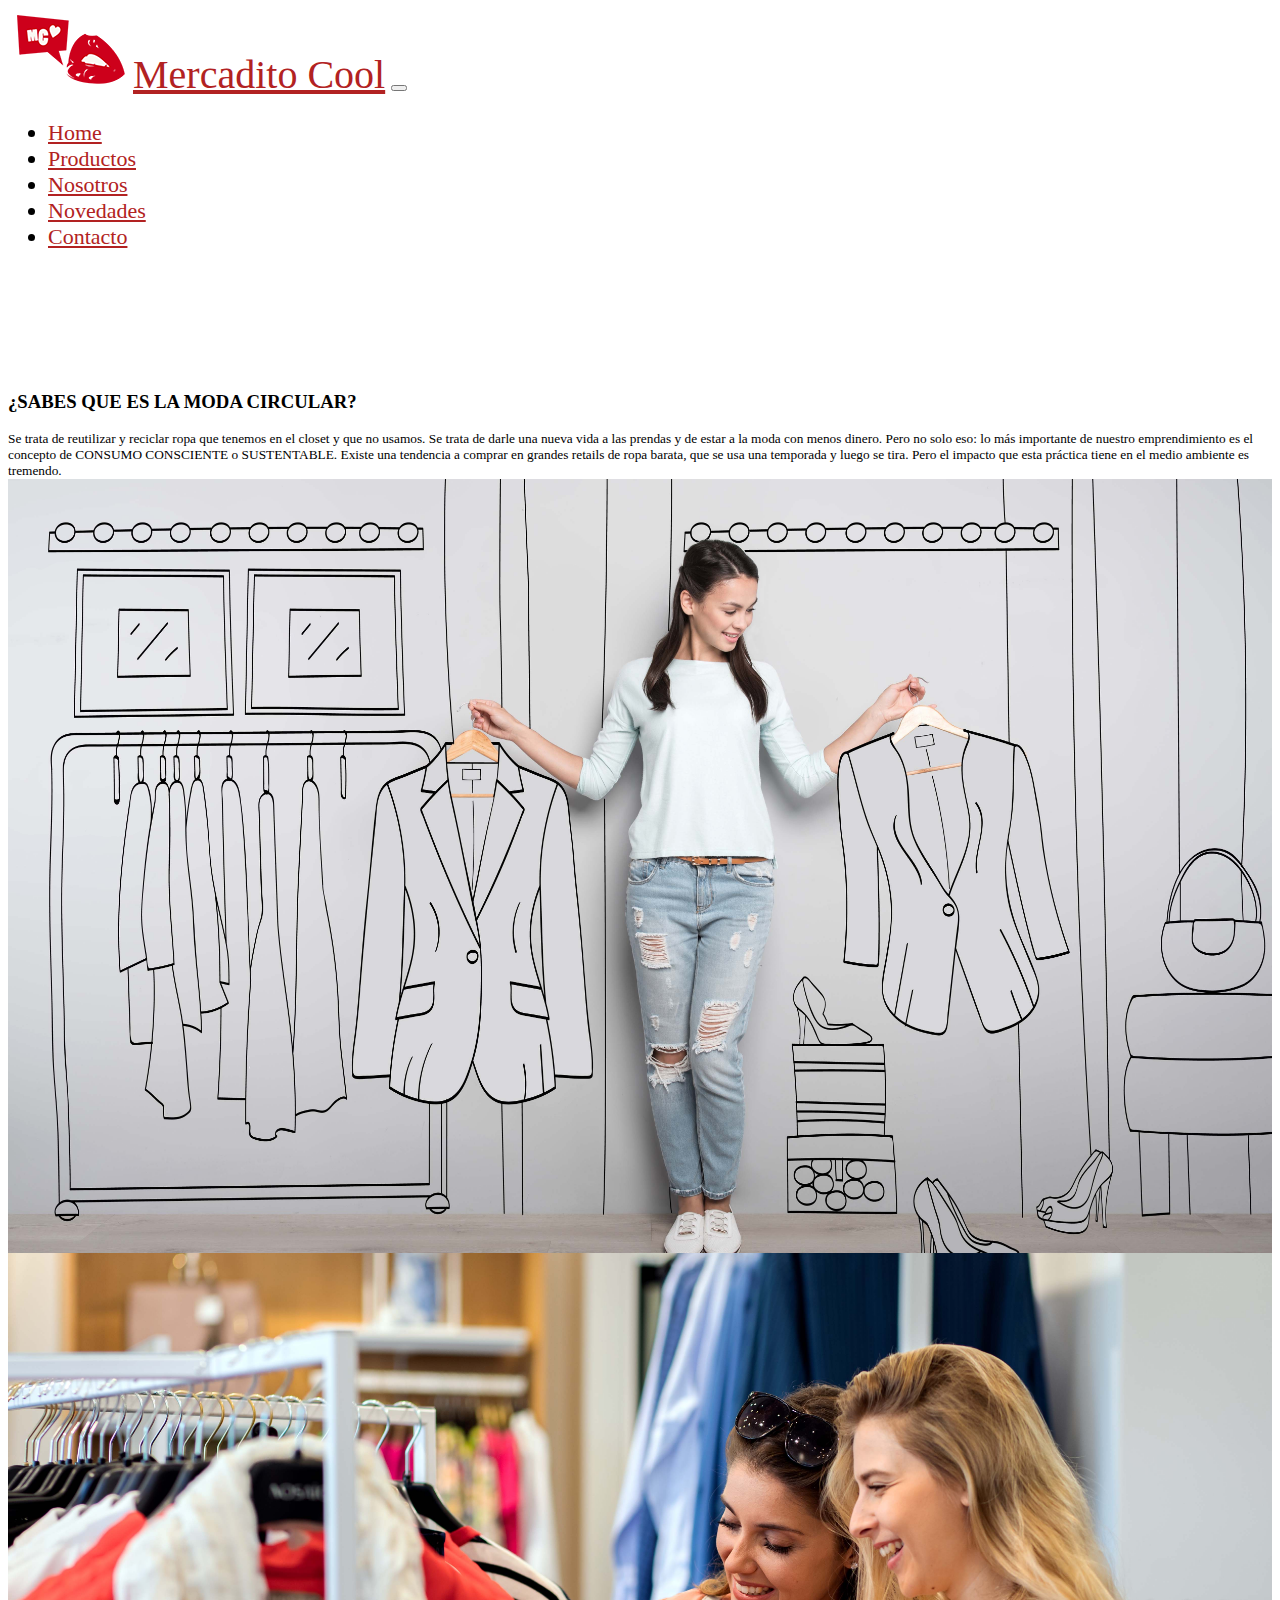
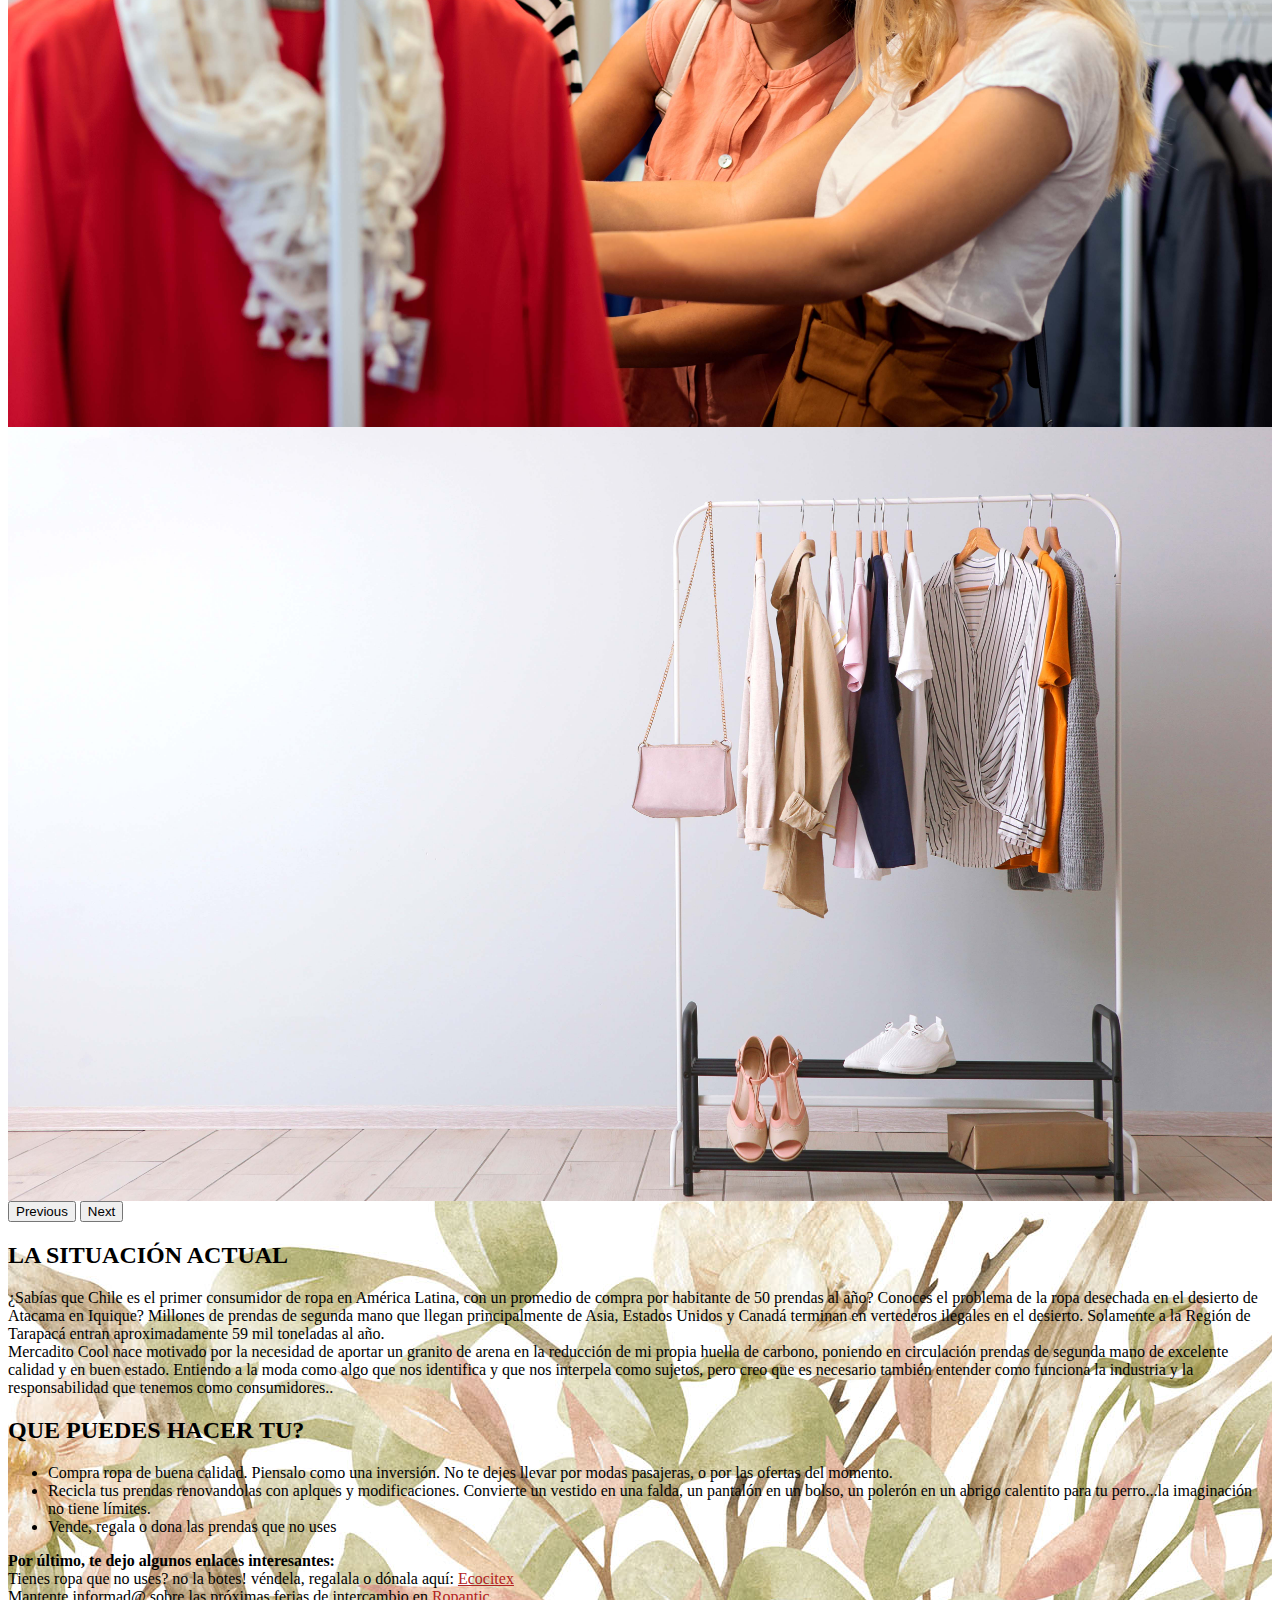
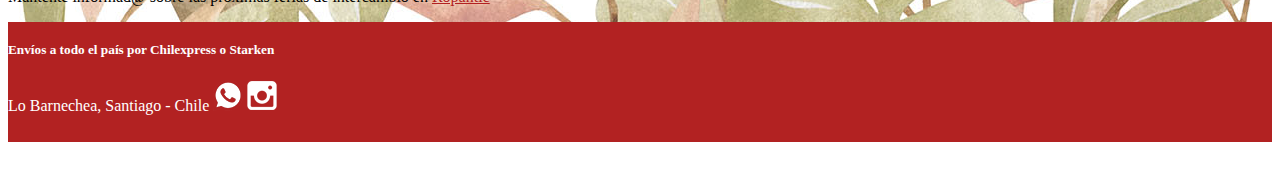
<file: pages/nosotros.html>
<html>
<head>
<meta charset="UTF-8">
 <meta name="viewport" content="width=device-width, initial-scale=1">
	<link rel="stylesheet" href="https://cdnjs.cloudflare.com/ajax/libs/animate.css/4.1.1/animate.min.css" />
	<link href="https://cdn.jsdelivr.net/npm/bootstrap@5.2.0-beta1/dist/css/bootstrap.min.css" rel="stylesheet" integrity="sha384-0evHe/X+R7YkIZDRvuzKMRqM+OrBnVFBL6DOitfPri4tjfHxaWutUpFmBp4vmVor" crossorigin="anonymous">
		<link rel="stylesheet" href="../assets/scss/main.css">
		<link rel="shortcut icon" href="../assets/images/favicon.ico" type="image/x-icon">
	<title>Quien es Mercadito Cool - moda circular y consumo sustentable</title>
	<meta name="description" content="Mercadito Cool es un emprendimiento de moda circular, reciclaje y reuso  de prendas. Consumo responsable para un mundo mejor ">
</head>

<body>
<nav class="navbar navbar-expand-md navbar-dark fixed-top bg-dark">
  <div class="container-fluid">
     <a class="navbar-brand" href= "../index.html" ><img src="../assets/images/MercaditoCool-1.png" class="fluid">Mercadito Cool</a>
    <button class="navbar-toggler" type="button" data-bs-toggle="collapse" data-bs-target="#navbarCollapse" aria-controls="navbarCollapse" aria-expanded="false" aria-label="Toggle navigation">
      <span class="navbar-toggler-icon"></span>
    </button>
    <div class="collapse navbar-collapse" id="navbarCollapse">
      <ul class="navbar-nav me-auto mb-2 mb-md-0">
        <li class="nav-item">
          <a class="nav-link" aria-current="page" href="../index.html">Home</a>
        </li>
		     <li class="nav-item">
          <a class="nav-link" href="../pages/productos.html">Productos</a>
        </li>
        <li class="nav-item">
          <a class="nav-link active" href="../pages/nosotros.html">Nosotros</a>
        </li>
		 <li class="nav-item">
          <a class="nav-link" href="../pages/novedades.html">Novedades</a>
        </li>
		 <li class="nav-item">
          <a class="nav-link" href="../pages/contacto.html">Contacto</a>
        </li>
      </ul>
    </div>
  </div>
</nav>

<main  class="novedades">
	
	
	<div class="container-md pt-4 pb-2">
	<h3 class="text-center">¿SABES QUE ES LA MODA CIRCULAR?</h3>
		 <small class="text-muted">Se trata de reutilizar y reciclar ropa que tenemos en el closet y que no usamos. Se trata de darle una nueva vida a las prendas y de estar a la moda con menos dinero. Pero no solo eso: lo más importante de nuestro emprendimiento es el concepto de CONSUMO CONSCIENTE o SUSTENTABLE.
	Existe una tendencia a comprar en grandes retails de ropa barata, que se usa una temporada y luego se tira. Pero el impacto que esta práctica tiene en el medio ambiente es tremendo.</small>
		</div>	
<div class="container-md pb-4" >
				<div id="carouselExampleFade" class="carousel slide carousel-fade" data-bs-ride="carousel">
			  <div class="carousel-inner">
				<div class="carousel-item active">
				  <img src="../assets/images/closet.jpeg" class="d-block w-100" a>
				</div>
				<div class="carousel-item">
				  <img src="../assets/images/vitrineando.jpeg" class="d-block w-100" >
				</div>
				<div class="carousel-item">
				  <img src="../assets/images/fashion3.jpeg" class="d-block w-100" >
				</div>
			  </div>
			  <button class="carousel-control-prev" type="button" data-bs-target="#carouselExampleFade" data-bs-slide="prev">
				<span class="carousel-control-prev-icon" aria-hidden="true"></span>
				<span class="visually-hidden">Previous</span>
			  </button>
			  <button class="carousel-control-next" type="button" data-bs-target="#carouselExampleFade" data-bs-slide="next">
				<span class="carousel-control-next-icon" aria-hidden="true"></span>
				<span class="visually-hidden">Next</span>
			  </button>
				</div>
			</div>
	<div class="container-md pb-2" >
	<div class="row justify-content-around">
      <div class="col-md-6">
        <div class="h-100 p-5 text-white bg-dark rounded-3">
          <h2>LA SITUACIÓN ACTUAL</h2>
          <p>¿Sabías que Chile es el primer consumidor de ropa en América Latina, con un promedio de compra por habitante de 50 prendas al año?
				Conoces el problema de la ropa desechada en el desierto de Atacama en Iquique? Millones de prendas de segunda mano que llegan principalmente de Asia, Estados Unidos y Canadá terminan en vertederos ilegales en el desierto. Solamente a la Región de Tarapacá  entran aproximadamente 59 mil toneladas al año. <br>
				Mercadito Cool nace motivado por la necesidad de aportar un granito de arena en la reducción de mi propia huella de carbono, poniendo en circulación prendas de segunda mano de excelente calidad y en buen estado. Entiendo a la moda como algo que nos identifica y que nos interpela como sujetos, pero creo que es necesario también entender como funciona la industria y la responsabilidad que tenemos como consumidores..</p>
        </div>
      </div>
      <div class="col-md-6">
        <div class="h-100 p-5 bg-light border rounded-3">
          <h2>QUE PUEDES HACER TU?</h2>
    		<p>
				<ul>
					
					<li>Compra ropa de buena calidad. Piensalo como una inversión. No te dejes llevar por modas pasajeras, o por las ofertas del momento. </li>
			 		<li>Recicla tus prendas renovandolas con aplques y modificaciones. Convierte un vestido en una falda, un pantalón en un bolso, un polerón en un abrigo calentito para tu perro...la imaginación no tiene límites.</li>
					<li>Vende, regala o dona las prendas que no uses</li>
				</ul>
			</p>
		  	 <p><strong>Por último, te dejo algunos enlaces interesantes:</strong><br>	
						Tienes ropa que no uses? no la botes! véndela, regalala o dónala aquí: <a href="https://www.ecocitex.cl/pages/recicla-con-nosotros_" target="_blank">Ecocitex</a><br>
						Mantente informad@ sobre las próximas ferias de intercambio en <a href="https://www.ropantic.com" target="_blank">Ropantic</a></p></div></p>
        </div>
      </div>
	</div>

	</main>

	<footer>
	<div class="container-md" >
		<div class="row align-items-center">
      		
			<div class="col-sm 12 col-md-6">
				<h5 class="fleft">Envíos a todo el país por Chilexpress o Starken</h5>
				<p class="fleft">Lo Barnechea, Santiago - Chile
				<a href="https://wa.me/message/7LW7ZWQO3YAPD1" target="_blank"><img src="../assets/images/wapp.png" class="fluid"></a>
				<a href="https://www.instagram.com/mercadito_cool" target="_blank"><img src="../assets/images/igIconWhite.png" class="fluid"></a>
				</p>
			</div>
			
			<div class="col-sm 12 col-md-6">
				<p class="fright">©2022 Mercedes Cachaza - Todos los derechos reservados</p>  
			</div>
		</div>
	</div>
		
	</footer>
	<!-- JavaScript Bundle with Popper -->
<script src="https://cdn.jsdelivr.net/npm/bootstrap@5.2.0-beta1/dist/js/bootstrap.bundle.min.js" integrity="sha384-pprn3073KE6tl6bjs2QrFaJGz5/SUsLqktiwsUTF55Jfv3qYSDhgCecCxMW52nD2" crossorigin="anonymous"></script>
</body>
</html>
</file>
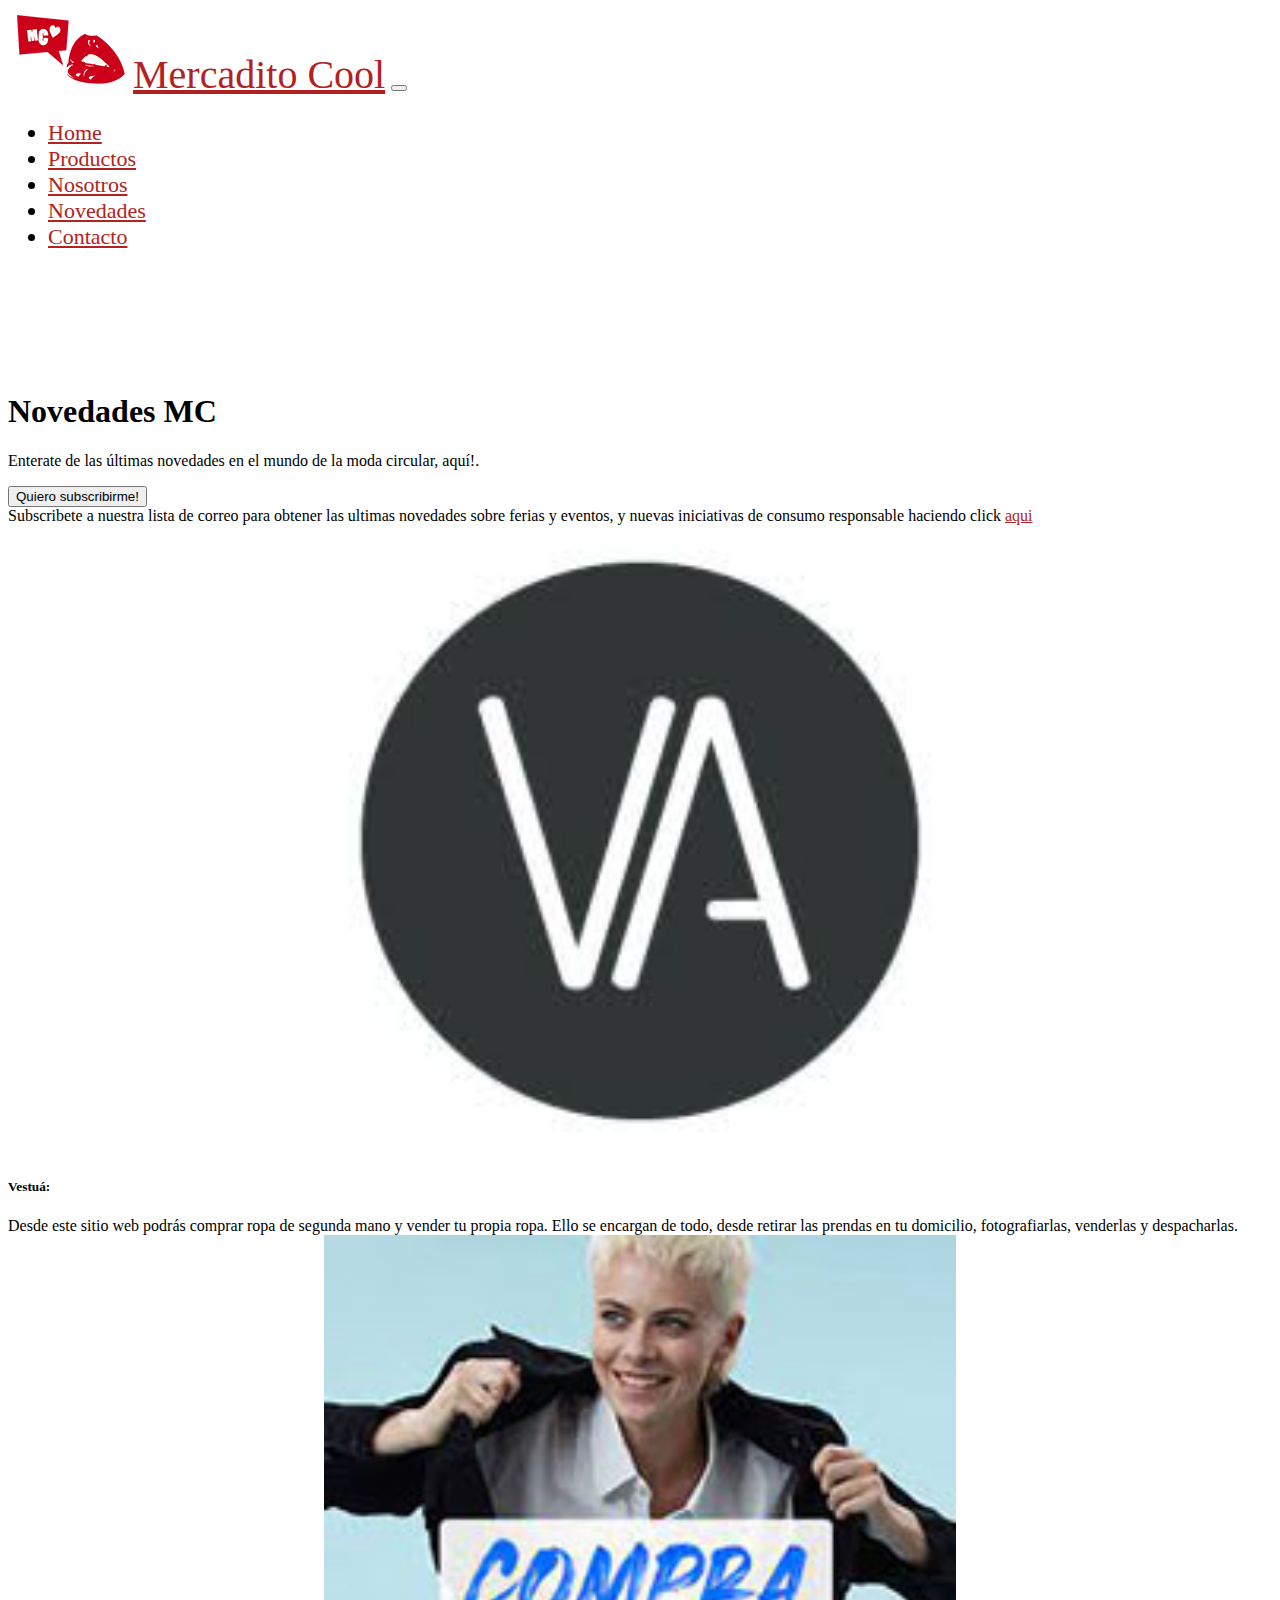
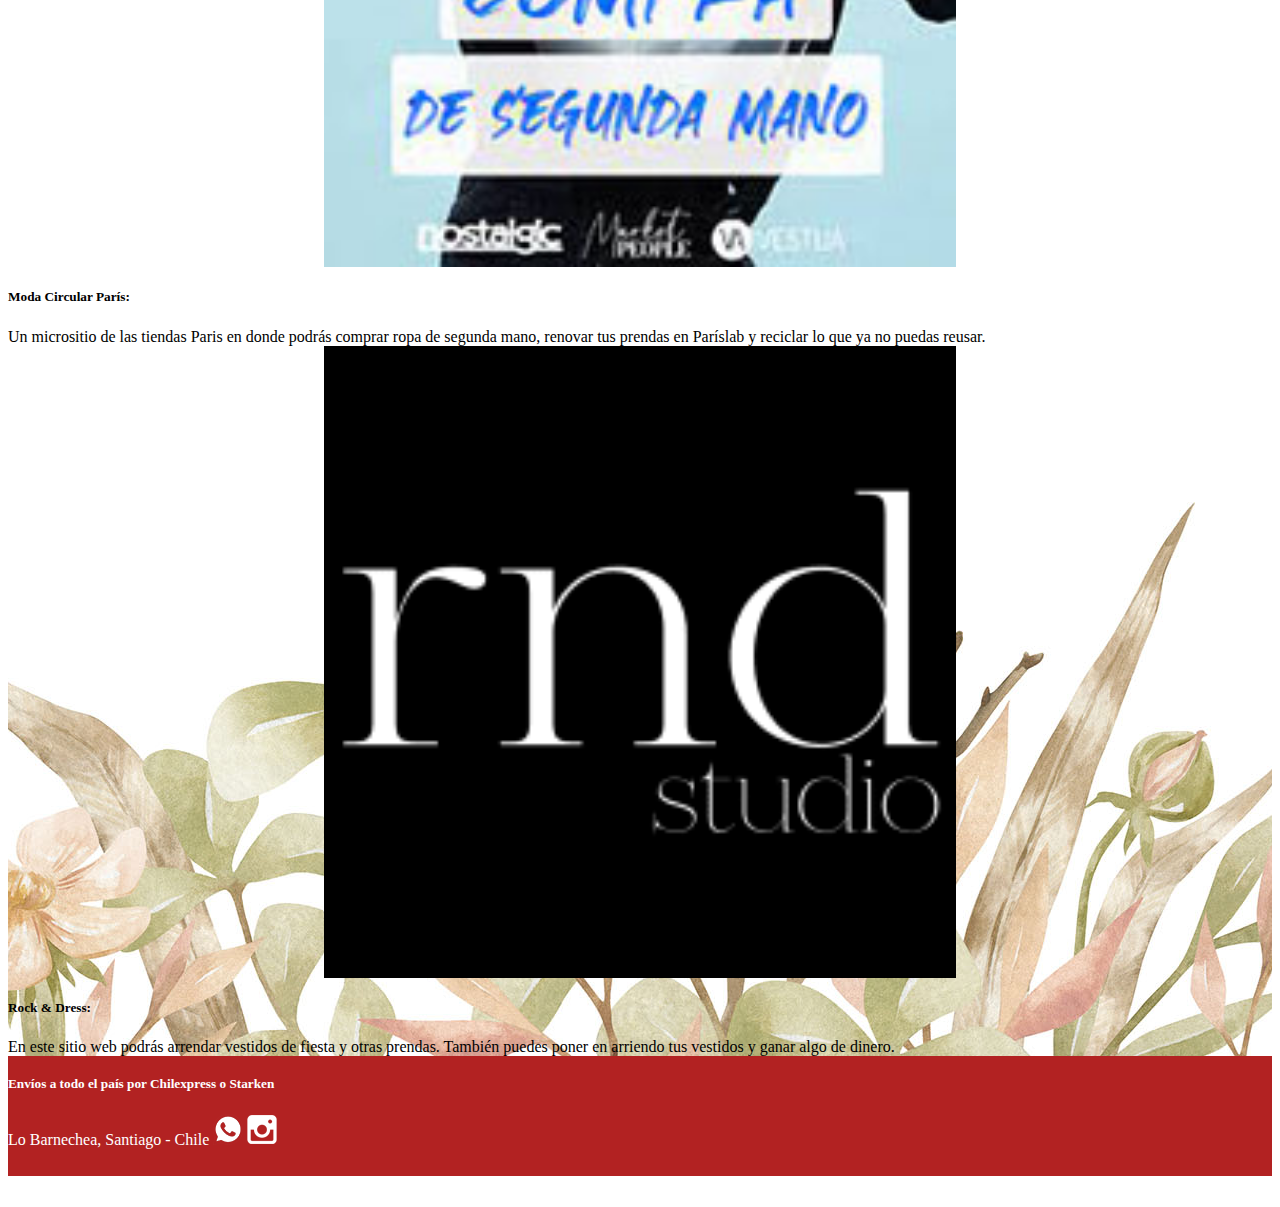
<file: pages/novedades.html>
<!doctype html>
<html>
<head>
<meta charset="UTF-8">
<meta name="viewport" content="width=device-width, initial-scale=1">
	<link href="https://cdn.jsdelivr.net/npm/bootstrap@5.2.0-beta1/dist/css/bootstrap.min.css" rel="stylesheet" integrity="sha384-0evHe/X+R7YkIZDRvuzKMRqM+OrBnVFBL6DOitfPri4tjfHxaWutUpFmBp4vmVor" crossorigin="anonymous">
		<link rel="stylesheet" href="../assets/scss/main.css">
	<link rel="shortcut icon" href="../assets/images/favicon.ico" type="image/x-icon">
<title>Noticias sobre moda circular</title>
	<meta name="description" content="Novedades sobre consumo sustentable, moda circular, ferias americanas, venta de ropa usada">
</head>
<body>
	<nav class="navbar navbar-expand-md navbar-dark fixed-top bg-dark">
  <div class="container-fluid">
  <a class="navbar-brand" href= "../index.html" ><img src="../assets/images/MercaditoCool-1.png" class="fluid">Mercadito Cool</a>
    <button class="navbar-toggler" type="button" data-bs-toggle="collapse" data-bs-target="#navbarCollapse" aria-controls="navbarCollapse" aria-expanded="false" aria-label="Toggle navigation">
      <span class="navbar-toggler-icon"></span>
    </button>
    <div class="collapse navbar-collapse" id="navbarCollapse">
      <ul class="navbar-nav me-auto mb-2 mb-md-0">
        <li class="nav-item">
          <a class="nav-link" aria-current="page" href="../index.html">Home</a>
        </li>
		     <li class="nav-item">
          <a class="nav-link" href="../pages/productos.html">Productos</a>
        </li>
        <li class="nav-item">
          <a class="nav-link" href="../pages/nosotros.html">Nosotros</a>
        </li>
		 <li class="nav-item">
          <a class="nav-link active" href="../pages/novedades.html">Novedades</a>
        </li>
		 <li class="nav-item">
          <a class="nav-link" href="../pages/contacto.html">Contacto</a>
        </li>
      </ul>
    </div>
  </div>
</nav>
	
	<main class="novedades">
		
	<div class="px-4 py-5 my-5 text-center">
    <h1 class="display-5 fw-bold">Novedades MC</h1>
    <div class="col-lg-6 mx-auto">
      <p class="lead mb-4">Enterate de las últimas novedades en el mundo de la moda circular, aquí!.</p>
      
  <button class="btn btn-outline-danger" type="button" data-bs-toggle="collapse" data-bs-target="#subscribe" aria-expanded="false" aria-controls="subscribe">
    Quiero subscribirme!
  </button>

  <div class="collapse collapse-vertical" id="subscribe">
    <div class="card card-body mt-4">
      Subscribete a nuestra lista de correo para obtener las ultimas novedades sobre ferias y eventos, y nuevas iniciativas de consumo responsable haciendo click <a href="mailto:suscribir@mercaditocool.com>">aqui</a>
    </div>
  </div>

    </div>
  </div>
	
		<div class="container-fluid pb-4">
			<div class="row justify-content-center">
				<div class="col-sm-12 col-md-3 pt-3">
				<div class="card pt-2" >
					<a href="https://www.vestua.cl/store/sell" target="_blank"><img src="../assets/images/vestua.jpeg" class="center"></a> 
					<div class="card-body">
						<h5 class="card-title">Vestuá:</h5>
						Desde este sitio web podrás comprar ropa de segunda mano y vender tu propia ropa. Ello se encargan de todo, desde retirar las prendas en tu domicilio, fotografiarlas, venderlas y despacharlas.
					</div>
				</div>
			</div>
				<div class="col-sm-12 col-md-3 pt-3">
				<div class="card pt-2">
					<a href="https://www.paris.cl/conciencia-celeste/proyectos/piensa-circular/" target="_blank"><img src="../assets/images/paris.jpeg"  class="center"></a>
					<div class="card-body">
						<h5 class="card-title">Moda Circular París:</h5>
						Un micrositio de las tiendas Paris en donde podrás comprar ropa de segunda mano, renovar tus prendas en Paríslab y reciclar lo que ya no puedas reusar.
					</div>
				</div>
			</div>
				<div class="col-sm-12 col-md-3 pt-3">
				<div class="card pt-2">
					<a href="https://rockndress.cl" target="_blank"><img src="../assets/images/R-17logo.png"  class="center"></a> 
					<div class="card-body pt-4 pb-4">
						<h5>Rock & Dress:</h5>
						En este sitio web podrás arrendar vestidos de fiesta y otras prendas. También puedes poner en arriendo tus vestidos y ganar algo de dinero.
					</div> 
				</div>
			</div>

		</div>
	</div>	
	

		
	</main>
		<footer>
	<div class="container-md" >
		<div class="row align-items-center">
      		
			<div class="col-sm 12 col-md-6">
				<h5 class="fleft">Envíos a todo el país por Chilexpress o Starken</h5>
				<p class="fleft">Lo Barnechea, Santiago - Chile
				<a href="https://wa.me/message/7LW7ZWQO3YAPD1" target="_blank"><img src="../assets/images/wapp.png" class="fluid"></a>
				<a href="https://www.instagram.com/mercadito_cool" target="_blank"><img src="../assets/images/igIconWhite.png" class="fluid"></a>
				</p>
			</div>
			
			<div class="col-sm 12 col-md-6">
				<p class="fright">©2022 Mercedes Cachaza - Todos los derechos reservados</p>  
			</div>
		</div>
	</div>
		
	</footer>
	<!-- JavaScript Bundle with Popper -->
<script src="https://cdn.jsdelivr.net/npm/bootstrap@5.2.0-beta1/dist/js/bootstrap.bundle.min.js" integrity="sha384-pprn3073KE6tl6bjs2QrFaJGz5/SUsLqktiwsUTF55Jfv3qYSDhgCecCxMW52nD2" crossorigin="anonymous"></script>
</body>
</html>
</file>
<file: assets/scss/main.css>
/* CSS Document */
@media (max-width: 576px) {
  .navbar-brand {
    font-size: 18px;
    font-weight: bold;
    color: firebrick;
    text-align: center; } }
@media (min-width: 577px) {
  body {
    display: flex;
    flex-direction: column;
    justify-content: flex-start;
    min-height: 100vh;
    background-color: #ffffff;
    color: #000000; }

  .navbar {
    font-size: 22px; }

  .navbar-brand {
    font-size: 40px;
    color: firebrick; } }
@media (max-width: 576px) {
  footer {
    background-color: firebrick;
    color: #ffffff;
    height: 200px;
    margin-top: auto;
    text-align: center; }

  .fright {
    text-align: center;
    margin-top: 20px; }

  .fleft {
    text-align: center;
    margin-top: 20px; } }
@media (min-width: 577px) {
  footer {
    background-color: firebrick;
    color: #ffffff;
    height: 120px;
    margin-top: auto; }

  .fright {
    text-align: right;
    margin-top: 20px;
    padding-top: 20px; }

  .fleft {
    text-align: left;
    margin-top: 20px; } }
@media (max-width: 576px) {
  .home {
    padding-top: 80px;
    z-index: 2; }

  .indexBox {
    /*position: absolute;
    width: 180px;
    padding-top: 120px;
    padding-left: 20px;
    z-index: 10;
    font-size: 11px;*/
    display: none !important; }

  	/*.indexBox h3{
  	font-size: 12px;
  	font-weight: bold;
  }*/
  .imageBox {
    /*max-width:30%;
    height: auto;*/
    display: none !important; }

  .indexMobile {
    position: absolute;
    width: 200px;
    text-align: center;
    padding-top: 200px;
    padding-left: 10px;
    z-index: 8;
    color: firebrick;
    text-shadow: 3px 3px 2px #cccccc; }

  .imageMobile {
    max-width: 30%;
    height: auto; } }
@media (min-width: 577px) {
  .home {
    z-index: 2;
    padding-top: 80px; }

  .indexMobile {
    display: none !important; }

  .imageMobile {
    display: none !important; }

  .indexBox {
    position: absolute;
    width: 500px;
    padding-top: 250px;
    margin-left: 80px;
    z-index: 10;
    font-size: 22px; }

  .indexBox h3 {
    color: firebrick; }

  .imageBox {
    max-width: 100%;
    height: auto; }

  .negrita, .titular-uno, .titular-dos, .titular-tres, .titular-cuatro {
    font-weight: 700; }

  .grosor, #borde-uno, #borde-dos, #borde-tres, #borde-cuatro {
    border-bottom: 4px;
    border-bottom-style: double; }

  /*MAP colores fuente titulares slides home*/
  .titular-uno {
    color: #666666;
    text-align: left;
    margin: 2px;
    padding: 5px; }

  .titular-dos {
    color: #d7000f;
    text-align: left;
    margin: 2px;
    padding: 5px; }

  .titular-tres {
    color: #e4b0b3;
    text-align: left;
    margin: 2px;
    padding: 5px; }

  .titular-cuatro {
    color: #000000;
    text-align: left;
    margin: 2px;
    padding: 5px; }

  #borde-uno {
    border-top-color: #666666;
    border-bottom-color: #666666; }

  #borde-dos {
    border-top-color: #d7000f;
    border-bottom-color: #d7000f; }

  #borde-tres {
    border-top-color: #e4b0b3;
    border-bottom-color: #e4b0b3; }

  #borde-cuatro {
    border-top-color: #000000;
    border-bottom-color: #000000; } }
/**BLOG O NOVEDADES**/
@media (max-width: 576px) {
  .novedades {
    padding-top: 120px; } }
@media (min-width: 577px) {
  .novedades {
    padding-top: 100px;
    background-image: url("../images/flowers.jpeg");
    background-origin: content-box;
    background-position: bottom;
    background-repeat: no-repeat; } }
/* CSS Document */
.productos {
  padding-top: 100px; }

.productos a {
  color: #ffffff;
  text-decoration: none; }
  .productos a:hover {
    opacity: 1; }

a {
  color: firebrick; }
  a:hover {
    opacity: 1; }

img {
  max-width: 100%; }

.center {
  display: block;
  margin-left: auto;
  margin-right: auto;
  width: 50%; }
</file>
